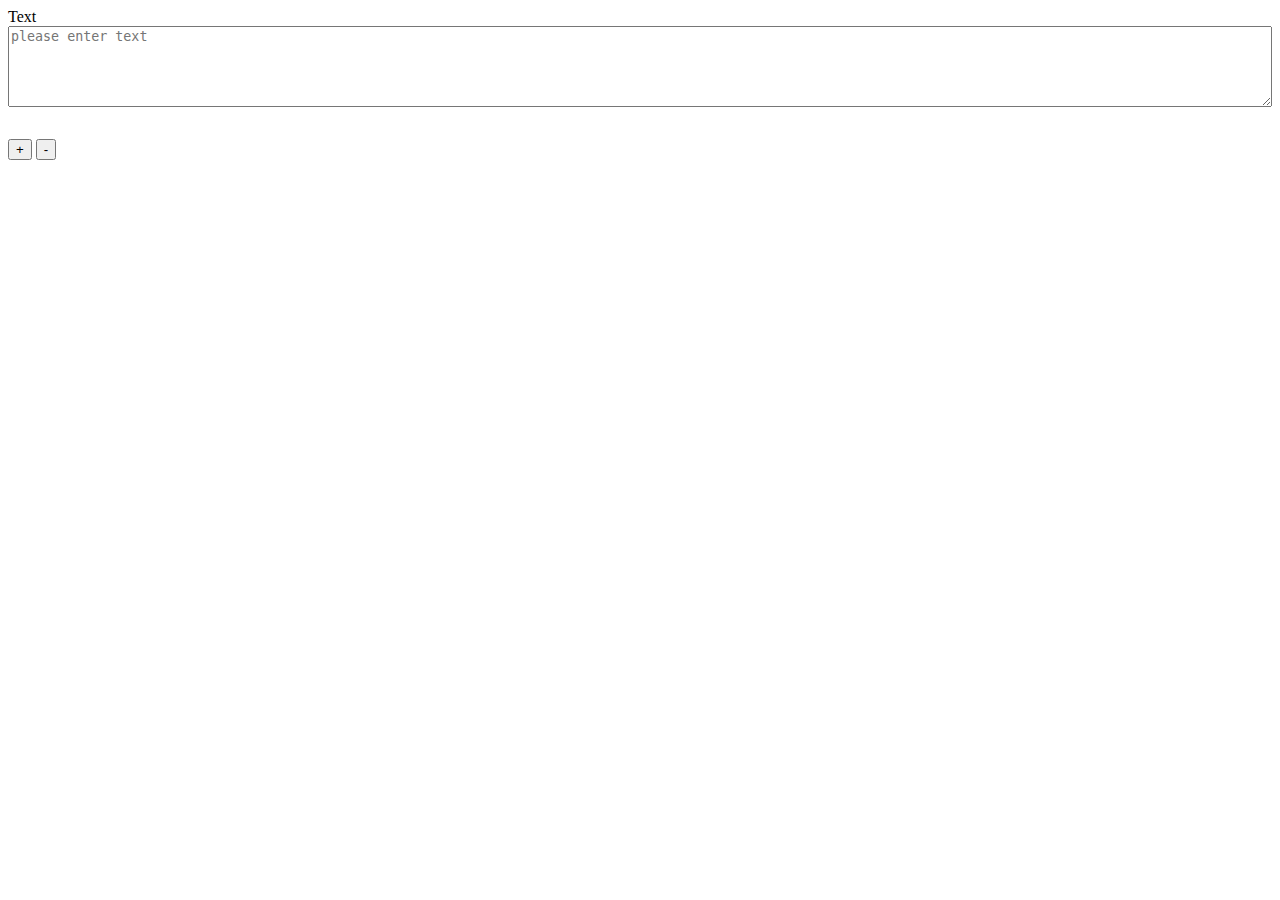
<file: apps/fontResizer/index.html>
<!DOCTYPE html>
<html lang="en">
<head>
    <meta charset="UTF-8">
    <meta http-equiv="X-UA-Compatible" content="IE=edge">
    <meta name="viewport" content="width=device-width, initial-scale=1.0">
    <title>Font Resizer</title>
    <link rel="stylesheet" href="./asset.css">
</head>
<body>
    <div class="container">
        <div class="row">
            <label for="text">Text</label>
            <textarea name="text" id="text" rows="5" placeholder="please enter text"></textarea>
        </div>
        <div id="output"></div>
        <div class="operation">
            <button id="increase-font">
                +
            </button>
            <button id="decrease-font">
                -
            </button>
        </div>
    </div>
    <script src="./asset.js"></script>
</body>
</html>
</file>
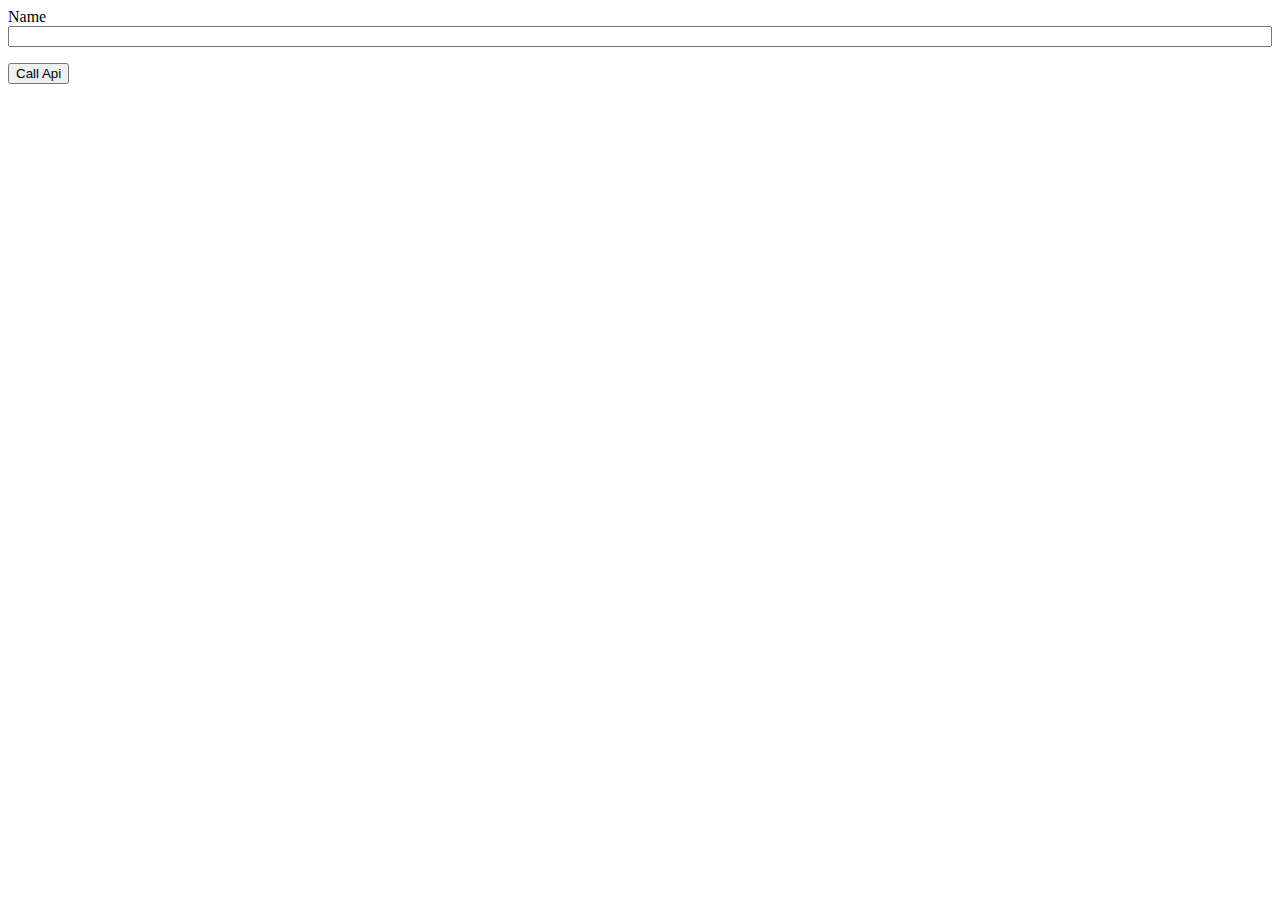
<file: apps/working_api/index.html>
<!DOCTYPE html>
<html lang="en">
<head>
    <meta charset="UTF-8">
    <meta http-equiv="X-UA-Compatible" content="IE=edge">
    <meta name="viewport" content="width=device-width, initial-scale=1.0">
    <title>Working Api</title>
    <link rel="stylesheet" href="./index.css">
</head>
<body>
    <div>
        <label for="name">Name</label>
        <input type="text" id="name">
    </div>
    <button id="call_api">Call Api</button>
    <div id="output"></div>
    <script src="./index.js"></script>
</body>
</html>
</file>
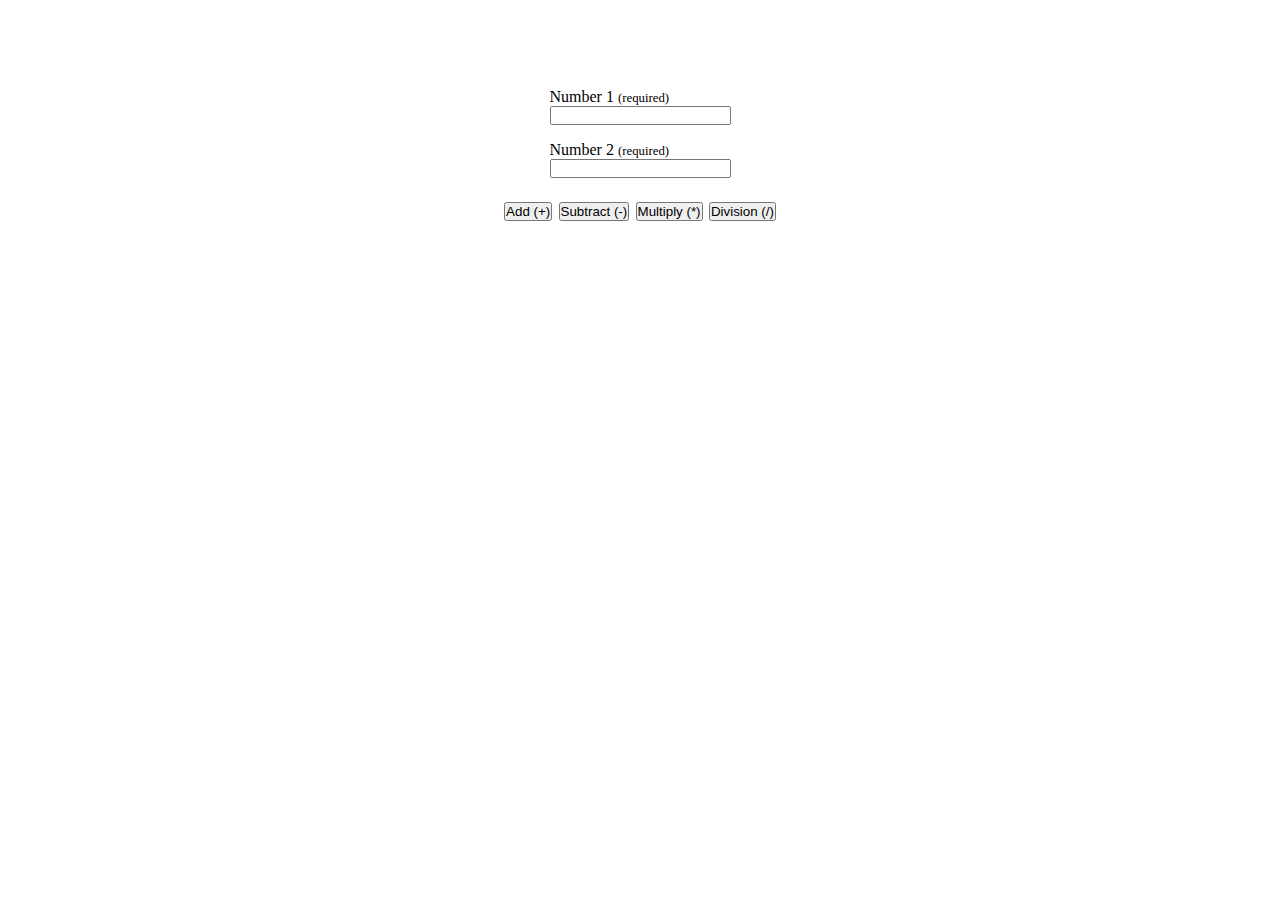
<file: apps/calculator/calculator.html>
<!DOCTYPE html>
<html lang="en">
<head>
    <meta charset="UTF-8">
    <meta http-equiv="X-UA-Compatible" content="IE=edge">
    <meta name="viewport" content="width=device-width, initial-scale=1.0">
    <title>Calculator</title>
    <link rel="stylesheet" href="./calculator.css">
</head>
<body>
    <div class="container">
        <div class="row">
            <label for="number1">
                Number 1
                <span>
                    (required)
                </span>
            </label>
            <input type="number" name="number1" id="number1">
        </div>
        <div class="row">
            <label for="number2">
                Number 2
                <span>
                    (required)
                </span>
            </label>
            <input type="number" name="number2" id="number2">
        </div>
        <div id="output"></div>
        <div class="btns">
            <button
                id="add">
                Add (+)
            </button>
            <button
                id="subtract">
                Subtract (-)
            </button>
            <button
                id="multiply">
                Multiply (*)
            </button>
            <button
                id="division">
                Division (/)
            </button>
        </div>
    </div>
</body>
<script src="./calculator.js"></script>
</html>
</file>
<file: apps/fontResizer/asset.css>
.container{
    display: flex;
    flex-direction: column;
}
.row{
    display: flex;
    flex-direction: column;
}
#output{
    margin-top: 1rem;
    margin-bottom: 1rem;
}
</file>
<file: apps/working_api/index.css>
div{
    display: flex;
    flex-direction: column;
}
button{
    margin: 1rem 0;
}
</file>
<file: apps/calculator/calculator.css>
*{
    box-sizing: border-box;
    margin: 0;
    padding: 0;
    overflow-x: hidden;
}
.container{
    display: flex;
    flex-direction: column;
    justify-content: center;
    align-items: center;
    margin-top: 5rem;
}
.row{
    display: flex;
    flex-direction: column;
    margin: 0.5rem 0;
}
span{
    font-size: 0.8rem;
}
.btns{
    display: flex;
    flex-direction: row;
}
button{
    margin: 0 0.2rem;
}
#output{
    margin: 0.5rem 0;
}
</file>
